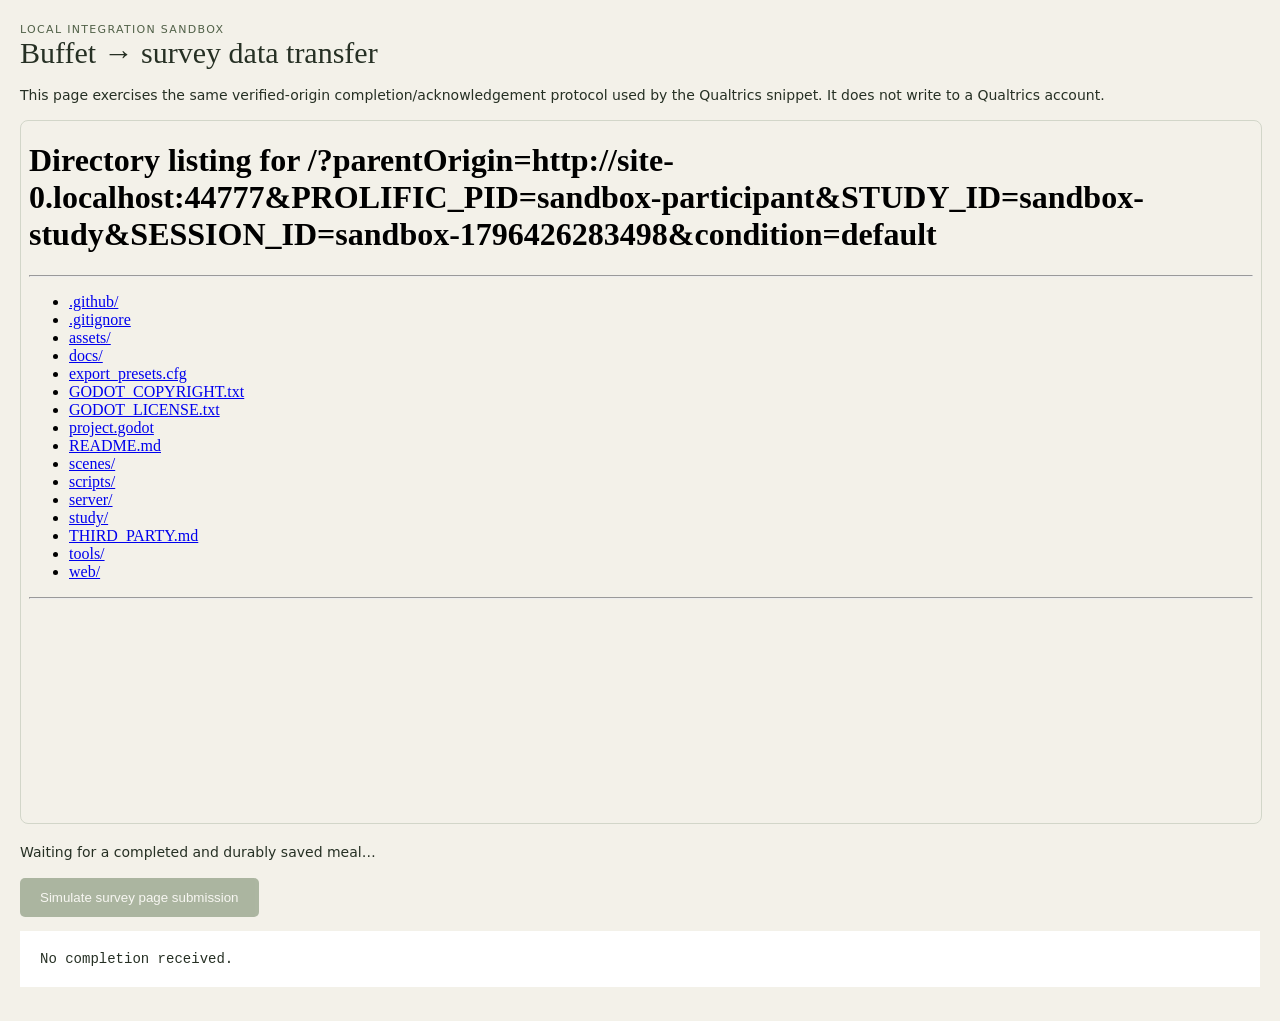
<file: study/embed-sandbox.html>
<!doctype html>
<html lang="en"><head><meta charset="utf-8"><meta name="viewport" content="width=device-width,initial-scale=1"><title>Buffet survey integration sandbox</title>
<style>body{font:14px system-ui;background:#f3f1e9;color:#263024;margin:0;padding:20px}h1{font:30px Georgia;margin:0 0 10px}p{line-height:1.6}iframe{width:100%;height:78vh;min-height:460px;border:1px solid #d2d6c9;border-radius:8px}button{background:#415d36;border:0;border-radius:5px;color:white;padding:12px 20px;cursor:pointer}button:disabled{opacity:.4}pre{white-space:pre-wrap;background:white;padding:20px;max-height:300px;overflow:auto}.badge{font-size:11px;letter-spacing:.12em;color:#516148}</style></head>
<body><span class="badge">LOCAL INTEGRATION SANDBOX</span><h1>Buffet → survey data transfer</h1><p>This page exercises the same verified-origin completion/acknowledgement protocol used by the Qualtrics snippet. It does not write to a Qualtrics account.</p>
<iframe id="buffet" title="Buffet integration test" allow="fullscreen"></iframe><p id="status" role="status">Waiting for a completed and durably saved meal…</p><button id="continue" disabled>Simulate survey page submission</button><pre id="output">No completion received.</pre>
<script>
const frame = document.getElementById('buffet');
const url = new URL('/', location.origin);
const incoming = new URLSearchParams(location.search);
url.searchParams.set('parentOrigin', location.origin);
url.searchParams.set('PROLIFIC_PID', incoming.get('PROLIFIC_PID') || 'sandbox-participant');
url.searchParams.set('STUDY_ID', incoming.get('STUDY_ID') || 'sandbox-study');
url.searchParams.set('SESSION_ID', incoming.get('SESSION_ID') || 'sandbox-' + Date.now());
url.searchParams.set('condition', incoming.get('condition') || 'default');
frame.src = url;
let accepted;
addEventListener('message', (event) => {
  if (event.origin !== location.origin || event.source !== frame.contentWindow) return;
  const message = event.data;
  if (!message || message.type !== 'buffet:complete' || !message.session || !message.session.completed) return;
  accepted = message.session;
  document.getElementById('output').textContent = JSON.stringify(accepted, null, 2);
  document.getElementById('status').textContent = 'Received ' + accepted.portions.length + ' portions. The buffet database has acknowledged this revision. Local survey submission is ready.';
  document.getElementById('continue').disabled = false;
  frame.contentWindow.postMessage({type:'buffet:ack',sessionId:accepted.sessionId,revision:accepted.revision}, location.origin);
});
document.getElementById('continue').onclick = () => {
  localStorage.setItem('buffet-sandbox-survey-' + accepted.sessionId, JSON.stringify(accepted));
  document.getElementById('status').textContent = 'Sandbox survey response saved in this browser. Match session ' + accepted.sessionId + ' to /api/export.json. A real Qualtrics response export still needs validation.';
};
</script></body></html>
</file>
